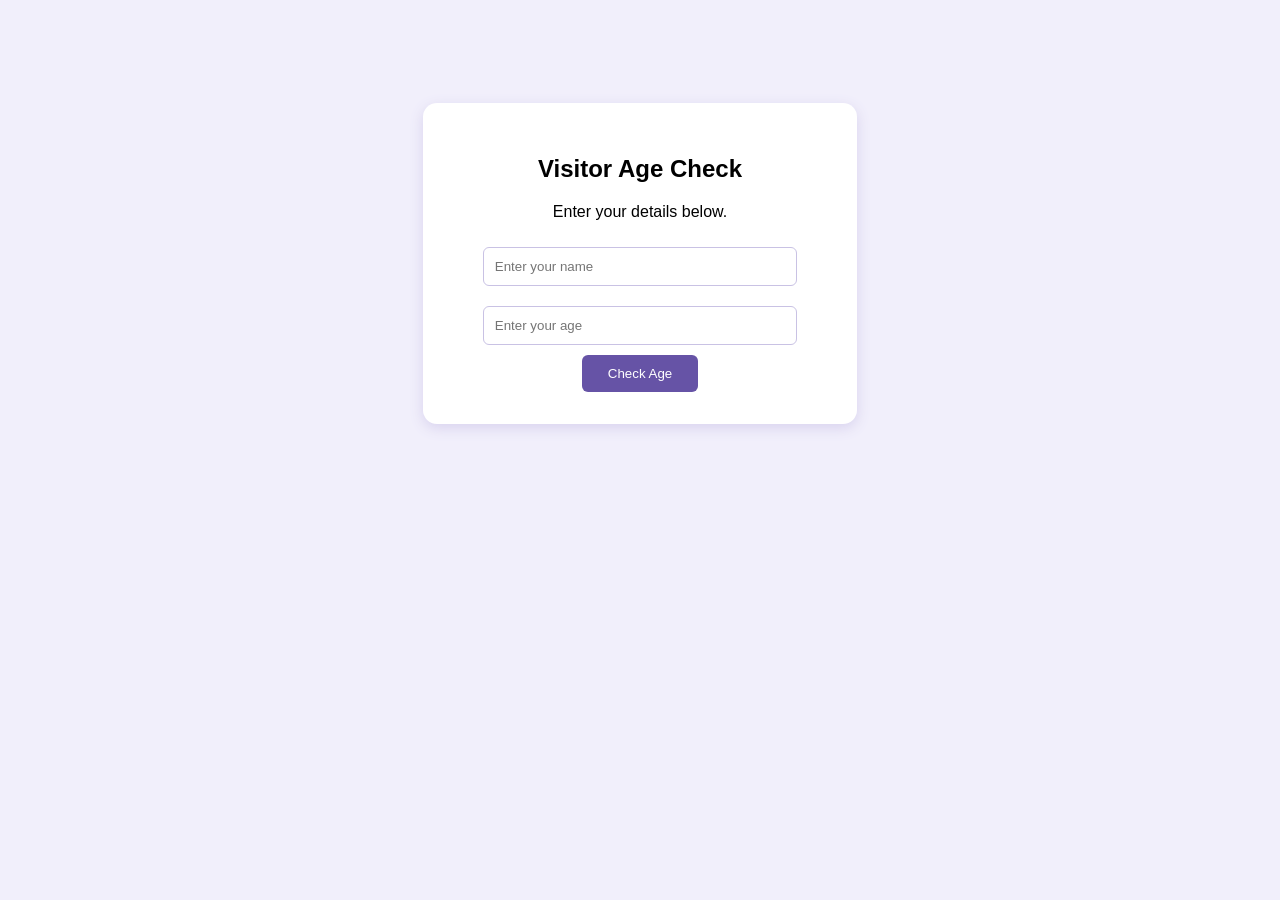
<file: Question_C_Age_Verification/index.html>
<!DOCTYPE html>
<html>
<head>
    <title>Visitor Age Check</title>
    <style>
        body { font-family: Arial, sans-serif; background: #f1effb; text-align: center; padding-top: 95px; }
        .card { background: white; width: 370px; margin: auto; padding: 32px; border-radius: 14px; box-shadow: 0 4px 14px #d8d2ee; }
        input { box-sizing: border-box; width: 85%; padding: 11px; margin: 10px 0; border: 1px solid #c9c2e4; border-radius: 6px; }
        button { padding: 11px 26px; background: #6653a6; color: white; border: 0; border-radius: 6px; cursor: pointer; }
    </style>
</head>
<body>
<div class="card">
    <h2>Visitor Age Check</h2>
    <p>Enter your details below.</p>
    <form action="check.php" method="post">
        <input type="text" name="username" placeholder="Enter your name" required>
        <input type="number" name="age" placeholder="Enter your age" min="0" max="120" required>
        <button type="submit">Check Age</button>
    </form>
</div>
</body>
</html>
</file>
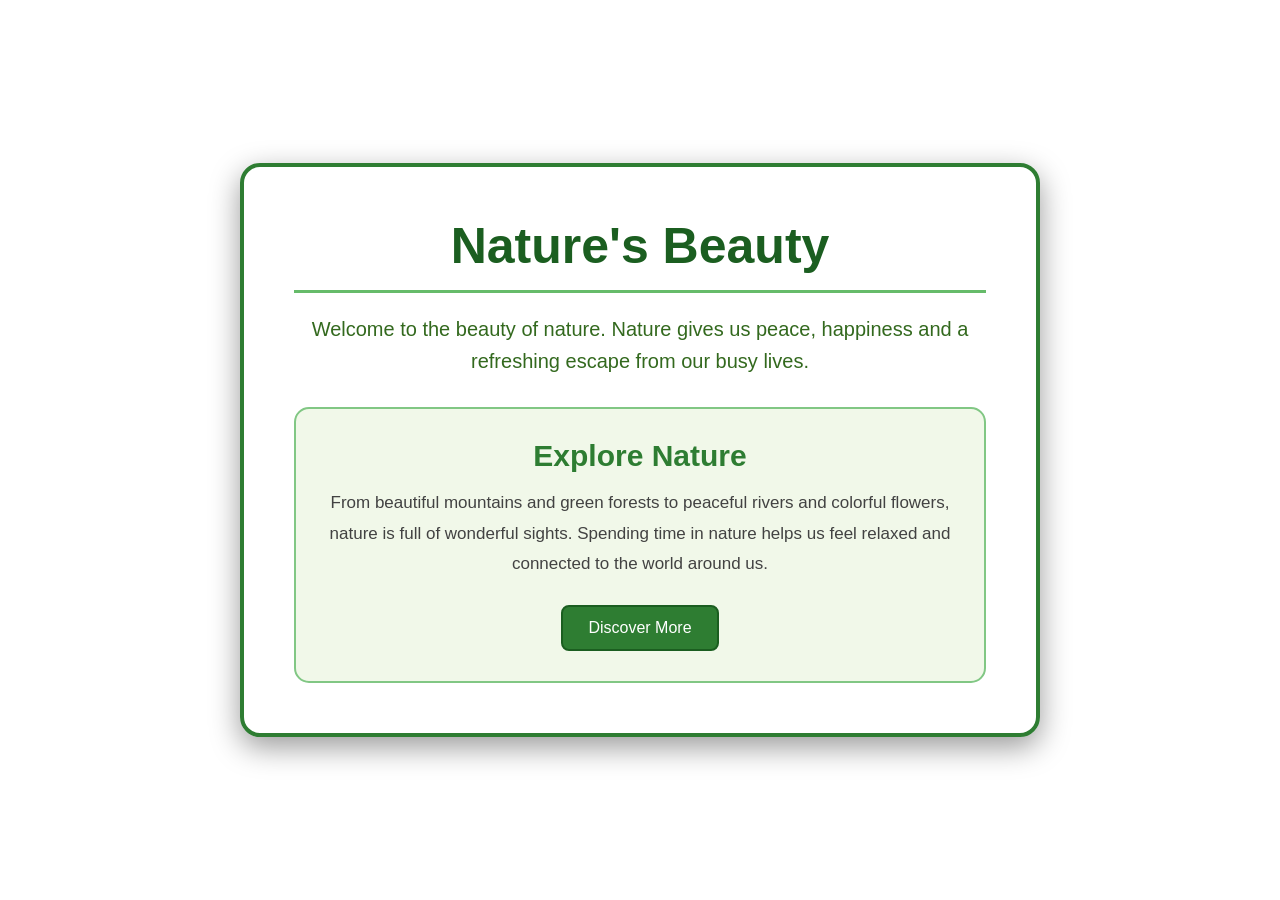
<file: OneDrive/Pictures/coding/lab 6/index.html>
<!DOCTYPE html>
<html lang="en">
<head>
    <meta charset="UTF-8">
    <meta name="viewport" content="width=device-width, initial-scale=1.0">
    <title>Nature's Beauty</title>

    <!-- External CSS -->
    <link rel="stylesheet" href="stylesheet.css">
</head>

<body>

    <div class="container">

        <h1>Nature's Beauty</h1>

        <p class="intro">
            Welcome to the beauty of nature. Nature gives us peace,
            happiness and a refreshing escape from our busy lives.
        </p>

        <div class="content-box">

            <h2>Explore Nature</h2>

            <p>
                From beautiful mountains and green forests to peaceful
                rivers and colorful flowers, nature is full of wonderful
                sights. Spending time in nature helps us feel relaxed
                and connected to the world around us.
            </p>

            <button>Discover More</button>

        </div>

    </div>

</body>
</html>
</file>
<file: OneDrive/Pictures/coding/lab 6/stylesheet.css>
/* Remove default spacing */
* {
    margin: 0;
    padding: 0;
    box-sizing: border-box;
}

/* Main page */
body {
    font-family: Arial, sans-serif;

    /* Nature background image */
    background-image: url("https://images.unsplash.com/photo-1441974231531-c6227db76b6e");

    background-size: cover;
    background-position: center;
    background-attachment: fixed;

    min-height: 100vh;

    display: flex;
    justify-content: center;
    align-items: center;

    padding: 30px;
}

/* Dark transparent layer around content */
.container {
    width: 800px;
    max-width: 100%;

    text-align: center;

    background: rgba(255, 255, 255, 0.90);

    padding: 50px;

    border: 4px solid #2e7d32;
    border-radius: 20px;

    box-shadow: 0 10px 30px rgba(0, 0, 0, 0.4);
}

/* Main heading */
h1 {
    color: #1b5e20;
    font-size: 50px;

    border-bottom: 3px solid #66bb6a;

    padding-bottom: 15px;
    margin-bottom: 20px;
}

/* Introduction text */
.intro {
    color: #33691e;
    font-size: 20px;
    line-height: 1.6;

    margin-bottom: 30px;
}

/* Inner content box */
.content-box {
    background: #f1f8e9;

    border: 2px solid #81c784;
    border-radius: 15px;

    padding: 30px;
}

/* Second heading */
h2 {
    color: #2e7d32;
    font-size: 30px;
    margin-bottom: 15px;
}

/* Paragraph */
.content-box p {
    color: #424242;

    font-size: 17px;
    line-height: 1.8;

    margin-bottom: 25px;
}

/* Button */
button {
    background-color: #2e7d32;

    color: white;

    border: 2px solid #1b5e20;
    border-radius: 8px;

    padding: 12px 25px;

    font-size: 16px;

    cursor: pointer;
}

/* Button hover effect */
button:hover {
    background-color: #66bb6a;
    color: #123d15;
}
</file>
